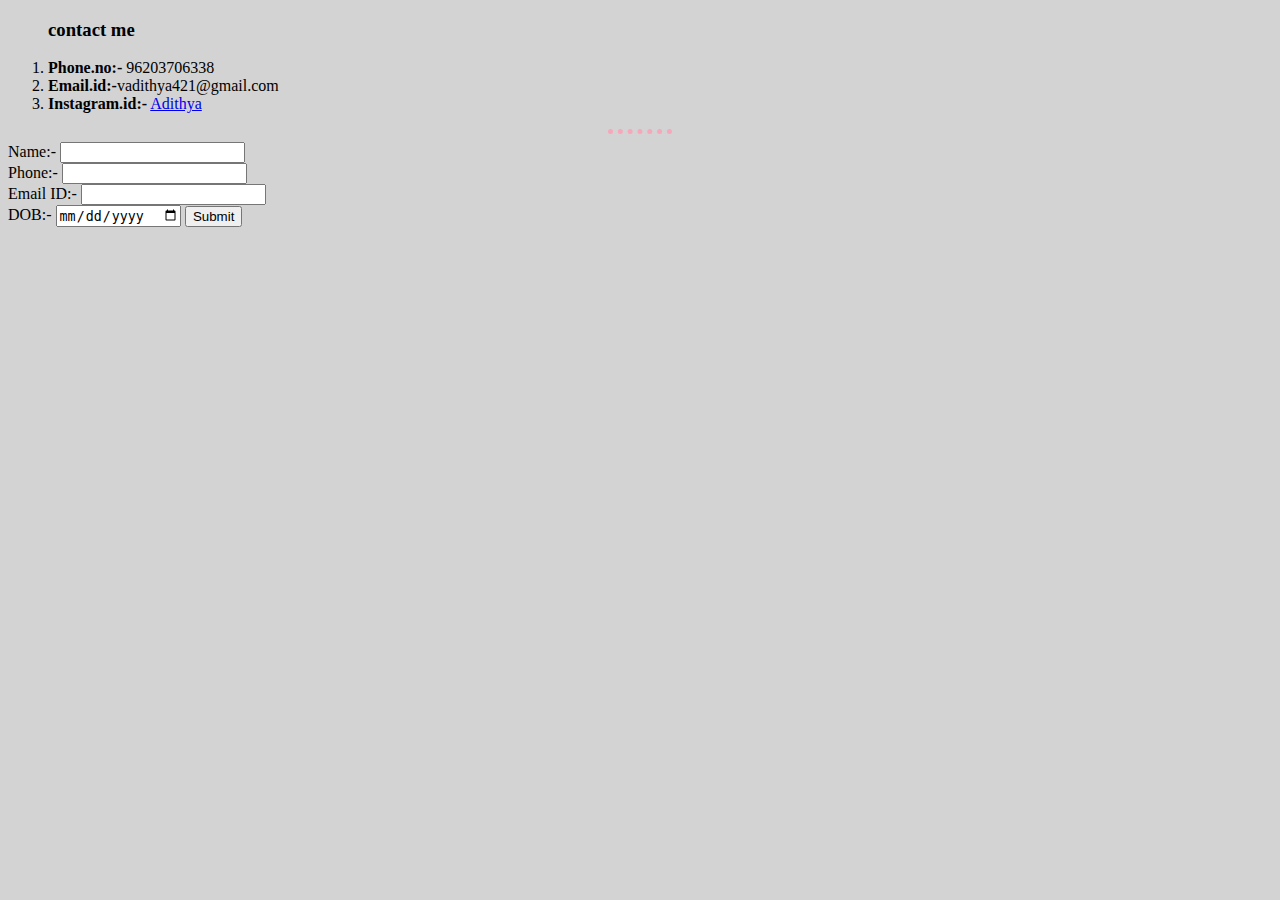
<file: contact.html>
<!DOCTYPE html>
<html lang="en">
<head>
    <meta charset="UTF-8">
    <meta http-equiv="X-UA-Compatible" content="IE=edge">
    <meta name="viewport" content="width=device-width, initial-scale=1.0">
    <title>contact me </title>
    <link rel="stylesheet" href="CSS/style.css">
</head>
<body>
    <ol><h3>contact me </h3>
    <li><strong>Phone.no:-</strong> 96203706338 </li>
    <li><strong>Email.id:-</strong>vadithya421@gmail.com</li>
    <li><strong>Instagram.id:-</strong> <a href="https://www.instagram.com/___adithya___adi/">Adithya</a> </li></ol> 
    <hr>
    <form action="mailto:vadithya421@gmail.com" method="post" enctype="UTF-8">
        <label>Name:-</label>
        <input type="text" name="Name"><br>
        <label>Phone:-</label>
        <input type="number" name="Phone"><br>
        <label>Email ID:-</label>
        <input type="email"><br>
        <label>DOB:-</label>
        <input type="date" name="DOB">
        <input type="submit">
    </form>
</body>
</html>
</file>
<file: CSS/style.css>
body{
    background-color: #d3d3d3;
}
hr{
    border-style: dotted none none;
    border-color: #F6A7BA;
    width: 5%;
    border-width: 5px;
}
table.s{
    cellspacing="20";
    width: 100%;
}
</file>
